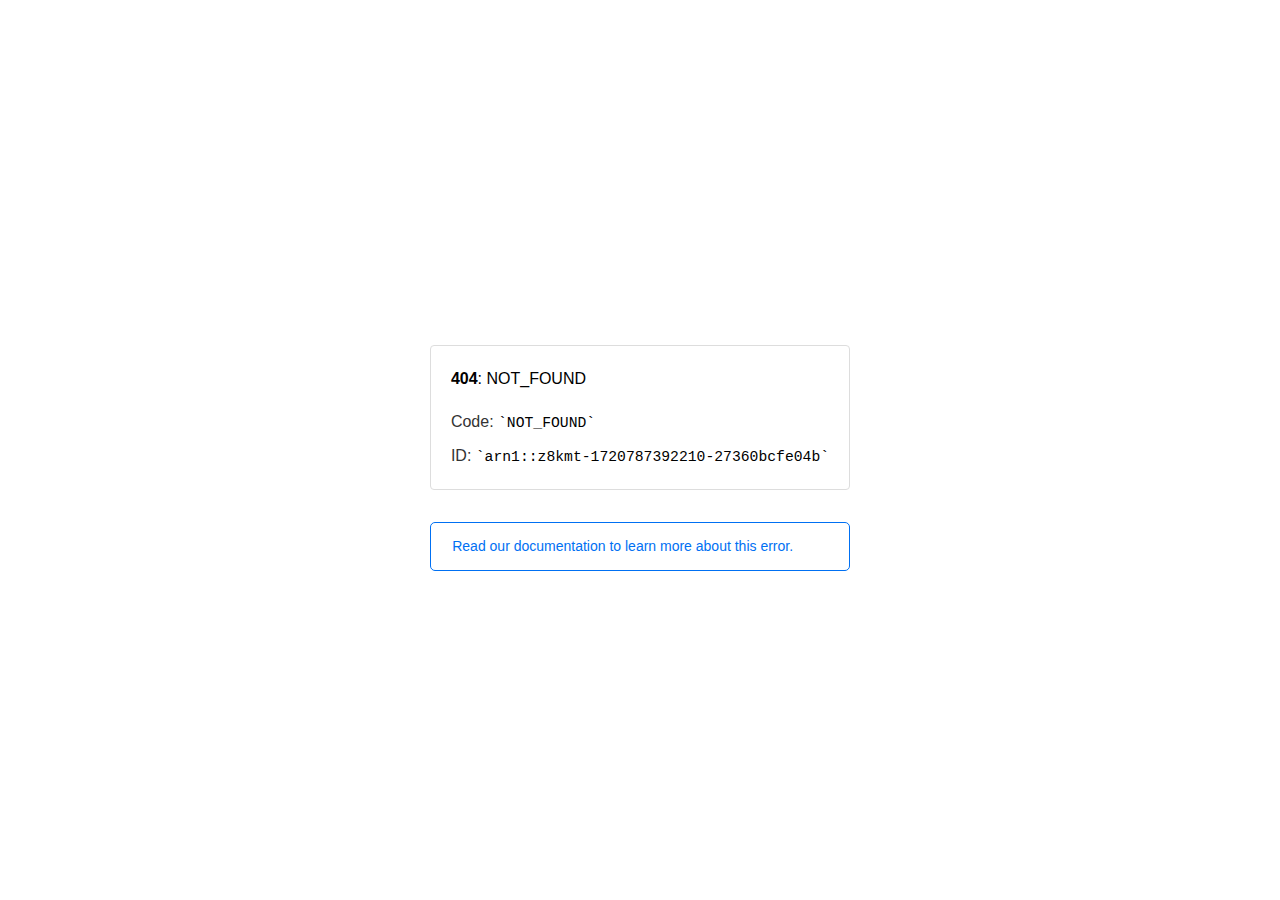
<file: thumbnail.html>
<!doctype html><html lang=en><meta charset=utf-8><meta name=viewport content="width=device-width,initial-scale=1"><meta name=theme-color content=#000><title>404: NOT_FOUND</title><style>html{font-size:62.5%;box-sizing:border-box;height:-webkit-fill-available}*,::after,::before{box-sizing:inherit}body{font-family:sf pro text,sf pro icons,helvetica neue,helvetica,arial,sans-serif;font-size:1.6rem;line-height:1.65;word-break:break-word;font-kerning:auto;font-variant:normal;-webkit-font-smoothing:antialiased;-moz-osx-font-smoothing:grayscale;text-rendering:optimizeLegibility;hyphens:auto;height:100vh;height:-webkit-fill-available;max-height:100vh;max-height:-webkit-fill-available;margin:0}::selection{background:#79ffe1}::-moz-selection{background:#79ffe1}a{cursor:pointer;color:#0070f3;text-decoration:none;transition:all .2s ease;border-bottom:1px solid #0000}a:hover{border-bottom:1px solid #0070f3}ul{padding:0;margin-left:1.5em;list-style-type:none}li{margin-bottom:10px}ul li:before{content:'\02013'}li:before{display:inline-block;color:#ccc;position:absolute;margin-left:-18px;transition:color .2s ease}code{font-family:Menlo,Monaco,Lucida Console,Liberation Mono,DejaVu Sans Mono,Bitstream Vera Sans Mono,Courier New,monospace,serif;font-size:.92em}code:after,code:before{content:'`'}.container{display:flex;justify-content:center;flex-direction:column;min-height:100%}main{max-width:80rem;padding:4rem 6rem;margin:auto}ul{margin-bottom:32px}.error-title{font-size:2rem;padding-left:22px;line-height:1.5;margin-bottom:24px}.error-title-guilty{border-left:2px solid #ed367f}.error-title-innocent{border-left:2px solid #59b89c}@media(max-width:500px){.owner-error{display:none}}main p{color:#333}.devinfo-container{border:1px solid #ddd;border-radius:4px;padding:2rem;display:flex;flex-direction:column;margin-bottom:32px}.error-code{margin:0;font-size:1.6rem;color:#000;margin-bottom:1.6rem}.devinfo-line{color:#333}.devinfo-line code,code,li{color:#000}.devinfo-line:not(:last-child){margin-bottom:8px}.docs-link,.contact-link{font-weight:500}header,footer,footer a{display:flex;justify-content:center;align-items:center}header,footer{min-height:100px;height:100px}header{border-bottom:1px solid #eaeaea}header h1{font-size:1.8rem;margin:0;font-weight:500}header p{font-size:1.3rem;margin:0;font-weight:500}.header-item{display:flex;padding:0 2rem;margin:2rem 0;text-decoration:line-through;color:#999}.header-item.active{color:#ff0080;text-decoration:none}.header-item.first{border-right:1px solid #eaeaea}.header-item-content{display:flex;flex-direction:column}.header-item-icon{margin-right:1rem;margin-top:.6rem}footer{border-top:1px solid #eaeaea}footer a{color:#000}footer a:hover{border-bottom-color:#0000}footer svg{margin-left:.8rem}.note{padding:8pt 16pt;border-radius:5px;border:1px solid #0070f3;font-size:14px;line-height:1.8;color:#0070f3}@media(max-width:500px){.devinfo-container .devinfo-line code{margin-top:.4rem}.devinfo-container .devinfo-line:not(:last-child){margin-bottom:1.6rem}.devinfo-container{margin-bottom:0}header{flex-direction:column;height:auto;min-height:auto;align-items:flex-start}.header-item.first{border-right:none;margin-bottom:0}main{padding:1rem 2rem}body{font-size:1.4rem;line-height:1.55}footer{display:none}.note{margin-top:16px}}</style><div class=container><main><p class=devinfo-container><span class=error-code><strong>404</strong>: NOT_FOUND</span>
<span class=devinfo-line>Code: <code>NOT_FOUND</code></span>
<span class=devinfo-line>ID: <code>arn1::z8kmt-1720787392210-27360bcfe04b</code></p><a href=https://vercel.com/docs/errors/platform-error-codes#not_found class=owner-error><div class=note>Read our documentation to learn more about this error.</div></a></main></div>
</file>
